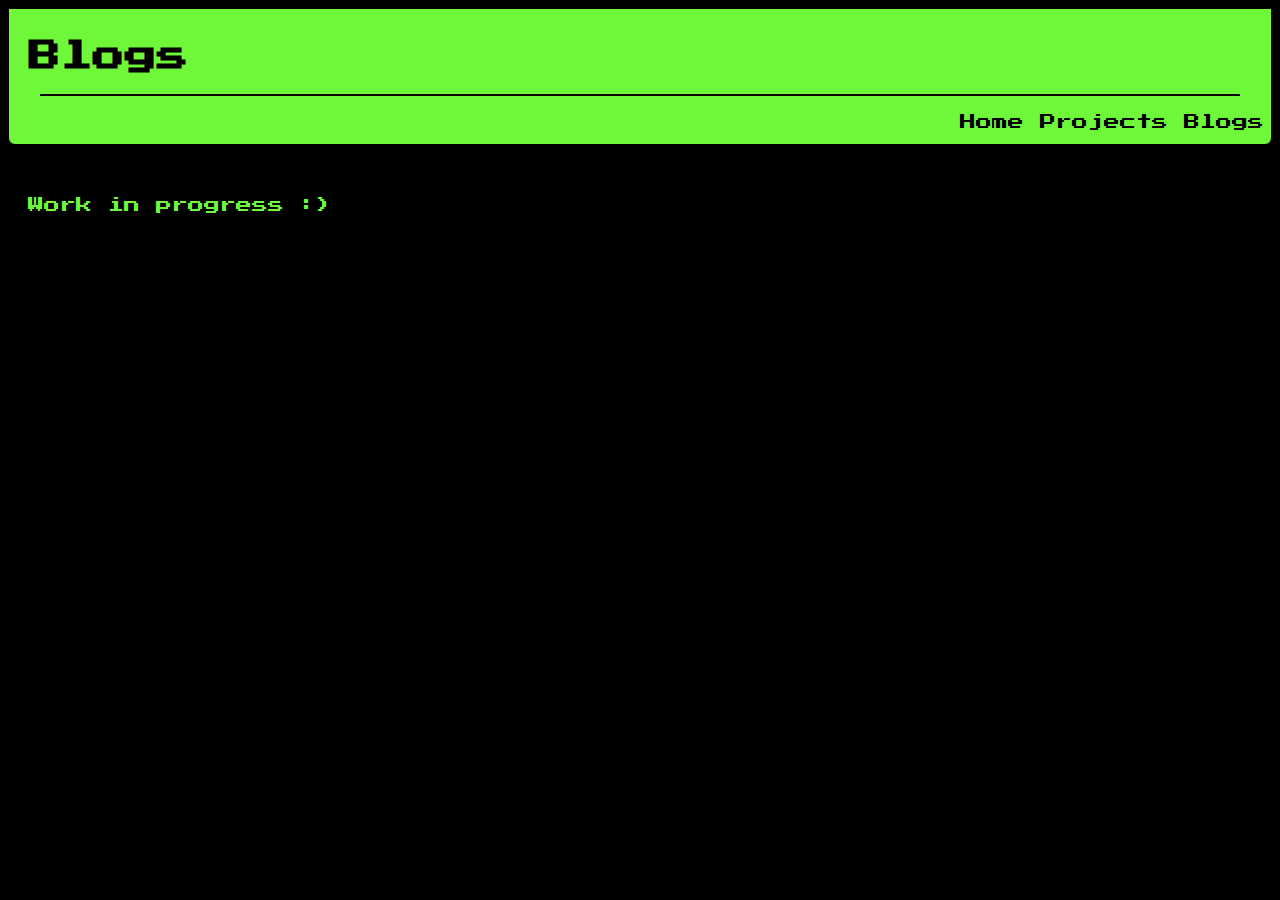
<file: blogs.html>
<!DOCTYPE html>
<html lang="en">
<head>
    <meta charset="UTF-8">
    <meta http-equiv="X-UA-Compatible" content="IE=edge">
    <meta name="viewport" content="width=device-width, initial-scale=1.0">
    <link rel="icon" type="image/x-icon" href="images/blog1.png">
    <title>Blogs</title>
    <link rel="stylesheet" href="style2.css">
    <link rel="preconnect" href="https://fonts.googleapis.com">
<link rel="preconnect" href="https://fonts.gstatic.com" crossorigin>
<link href="https://fonts.googleapis.com/css2?family=Press+Start+2P&display=swap" rel="stylesheet">
</head>
<body>
    <header>
        <h1 class="MH">Blogs</h1>
        <hr class="sp">
        <nav>
            <a target="_blank" href="index.html">Home</a> &nbsp;&nbsp;
            <a  target="_blank" href="projects.html">Projects</a> &nbsp;&nbsp;
            <a href="blogs.html" >Blogs</a> 
        </nav>
    </header>
    <br>
    <br>
    <body>
        <p>Work in progress :)</p>
    </body>
</body>
</html>
</file>
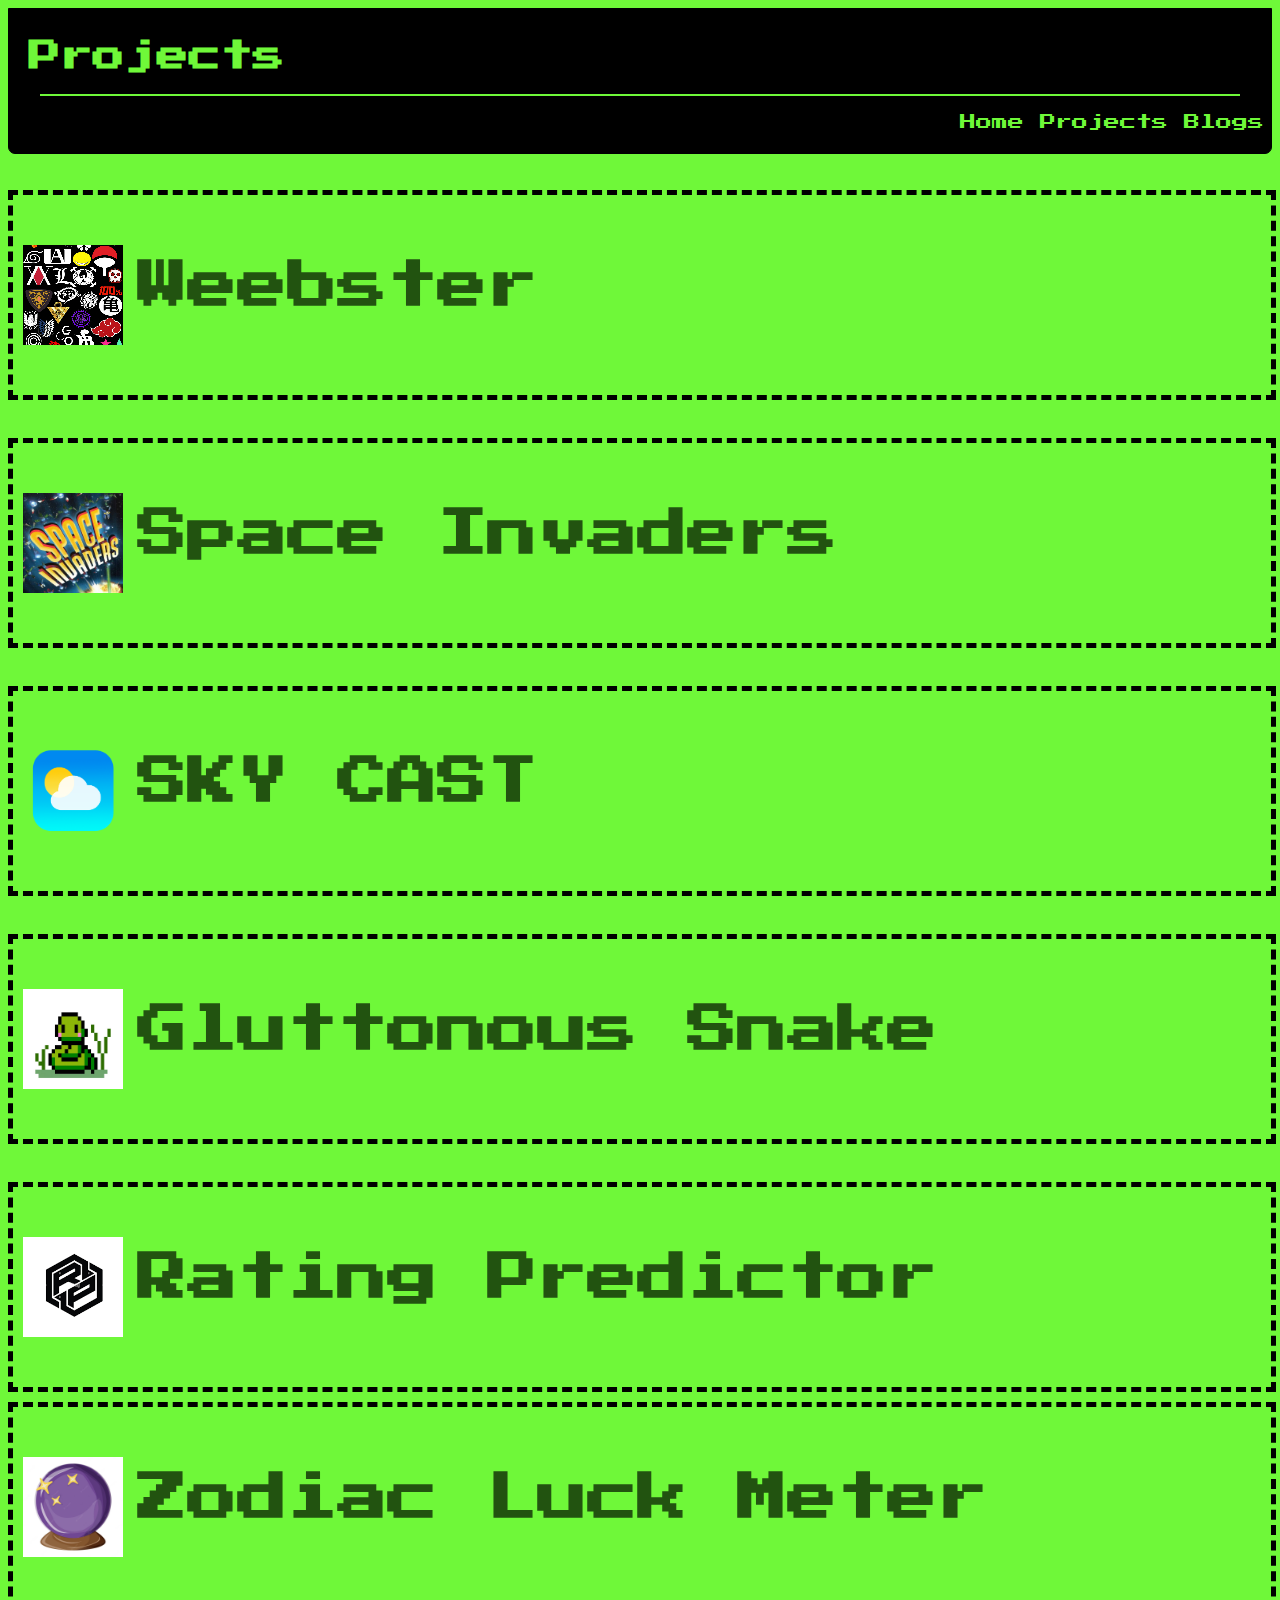
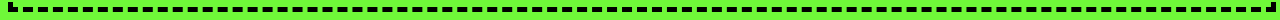
<file: projects.html>
<!DOCTYPE html>
<html lang="en">
<head>
    <meta charset="UTF-8">
    <meta http-equiv="X-UA-Compatible" content="IE=edge">
    <meta name="viewport" content="width=device-width, initial-scale=1.0">
    <link rel="icon" type="image/x-icon" href="images/project.png">
    <title>Projects</title>
    <link rel="stylesheet" href="style1.css">
    <link rel="preconnect" href="https://fonts.googleapis.com">
<link rel="preconnect" href="https://fonts.gstatic.com" crossorigin>
<link href="https://fonts.googleapis.com/css2?family=Press+Start+2P&display=swap" rel="stylesheet">
</head>
<body>
    <header>
        <h1 class="MH">Projects</h1>
        <hr class="sp">
        <nav>
            <a href="index.html" target="_blank">Home</a> &nbsp;&nbsp;
            <a href="projects.html" >Projects</a> &nbsp;&nbsp;
            <a href="blogs.html" target="_blank">Blogs</a> 
        </nav>
    </header>
    <br>
    <br>
    <section>
        <a href="https://rec-1104.github.io/Hackbyte-weebster1/" target="_blank">
        <div class="box">
            <img src="images\weebster.jpg" alt="logo" id="logo">
            &nbsp;&nbsp;&nbsp;&nbsp;&nbsp;&nbsp;&nbsp;
            <h3 class="project_name">Weebster</h3>
            <p>Work in progress :)</p>
        </div>
    </a>
        <br>
        <a href="https://rec-1104.github.io/SpaceInvaders/" target="_blank">
        <div class="box">
            <img src="images\logoSpaceInvaders.jpg" alt="logo" id="logo"
            width="100"
            height="100">
            &nbsp;&nbsp;&nbsp;&nbsp;&nbsp;&nbsp;&nbsp;
            <h3 class="project_name" >Space Invaders</h3>
        </div>
    </a>
        <br>
        <a href="https://rec-1104.github.io/Weather-App-Sky-Cast/" target="_blank">
        <div class="box">
            <img src="images\weather.png" alt="logo" id="logo"
            width="100"
            height="100">
            &nbsp;&nbsp;&nbsp;&nbsp;&nbsp;&nbsp;&nbsp;
           <h3 class="project_name" ;">SKY CAST</h3>
        </div>
    </a>
    <br>
    <a href="https://rec-1104.github.io/GluttonousSnake/" target="_blank">
        <div class="box">
            <img src="images/snake.jpg" alt="logo" id="logo"
            width="100"
            height="100">
            &nbsp;&nbsp;&nbsp;&nbsp;&nbsp;&nbsp;&nbsp;
           <h3 class="project_name" ;">Gluttonous Snake</h3>
        </div>
    </a>
    <br>
    <a href="https://rec-1104.github.io/Rating-Predictor/" target="_blank">
        <div class="box">
            <img src="images/download.png" alt="logo" id="logo"
            width="100"
            height="100">
            &nbsp;&nbsp;&nbsp;&nbsp;&nbsp;&nbsp;&nbsp;
           <h3 class="project_name" ;">Rating Predictor</h3>
        </div>
    </a>
    <a href="https://lucky-day-prediction.vercel.app/" target="_blank">
        <div class="box">
            <img src="images/orb.avif" alt="logo" id="logo"
            width="100"
            height="100">
            &nbsp;&nbsp;&nbsp;&nbsp;&nbsp;&nbsp;&nbsp;
           <h3 class="project_name" ;">Zodiac Luck Meter</h3>
        </div>
    </a>
    </section>
</body>
</html>
</file>
<file: style2.css>
html{
    background-color: black;;
}

.MH{
    color:black;
    font-size: 2em;
    padding: 10px 0 0 20px;
    font-family: 'Press Start 2P', cursive;
    
}

hr.sp{
    border: 1px solid black;
    width:95%;
}


header{
    height: 9em rgb(111, 248, 57);
    border: 1px solid  ;
    border-bottom-right-radius: 7px;
    border-bottom-left-radius: 7px;
    background-color: rgb(111, 248, 57);
}

a:hover{
    color:seashell;
    
}

nav a{
    color:black;
    font-size: 1em;
    font-family: 'Press Start 2P', cursive;
    text-decoration: none;
    transition: color 0.5s ease, font-size 0.5s ease;
}

nav{
    text-align: right;
    padding: 10px 7px 10px 0;
}

p{
    font-family: 'Press Start 2P', cursive;
    padding-left: 20px;
    color:rgb(111, 248, 57);
}
</file>
<file: style1.css>
@import url("https://fonts.googleapis.com/css2?family=Russo+One&display=swap");

html{
    background-color: rgb(111, 248, 57);
    transition: all linear 2s;
}

.MH{
    color:rgb(111, 248, 57);
    font-size: 2em;
    padding: 10px 0 0 20px;
    font-family: 'Press Start 2P', cursive;
    
}

hr.sp{
    border: 1px solid rgb(111, 248, 57);
    width:95%;
}

header{
    height: 9em ;
    border: 1px solid black ;
    border-bottom-right-radius: 7px;
    border-bottom-left-radius: 7px;
    background-color: black;
}

a:hover{
    color: white;
}

 a{
    color:rgb(111, 248, 57);
    font-size: 1em;
    font-family: 'Press Start 2P', cursive;
    text-decoration: none;
    transition: color 0.5s ease , font-size 0.5s ease ;
}

nav{
    text-align: right;
    padding: 10px 7px 10px 0;
}

p{
    font-family: 'Press Start 2P', cursive;
    padding-left: 20px;
}

.box{
    
    width: 99.5%;
    height: 200px;
    border:5px dashed black;
    transition: all ease .5s;
  
}

.box:hover{
    background-color: black;
    color: azure;
}

#logo{
    padding: 50px 0 50px 10px;
  float: left;
  z-index: 1;
}

h3.project_name{
   top:18px;
   left: 70px;
   font-size: 50px;
   padding-left: 125px;
   color:#225310 ;
   background-clip:content-box;
   display: block;
}
.box:hover .project_name{
  color: azure;
}

section{
    display: grid;
    grid-gap: 10px;
    align-items: center;
}

@media screen and (max-width:540px) {
    #logo{
        width: 0;
        height: 0;
    }
    h3.project_name{
        
        font-size: 30px;
        margin-top: 0;
        padding-left: 0;
    }
    .box{
        height: 100px;
        width:98%;
        text-align: left;
    }
}
</file>
